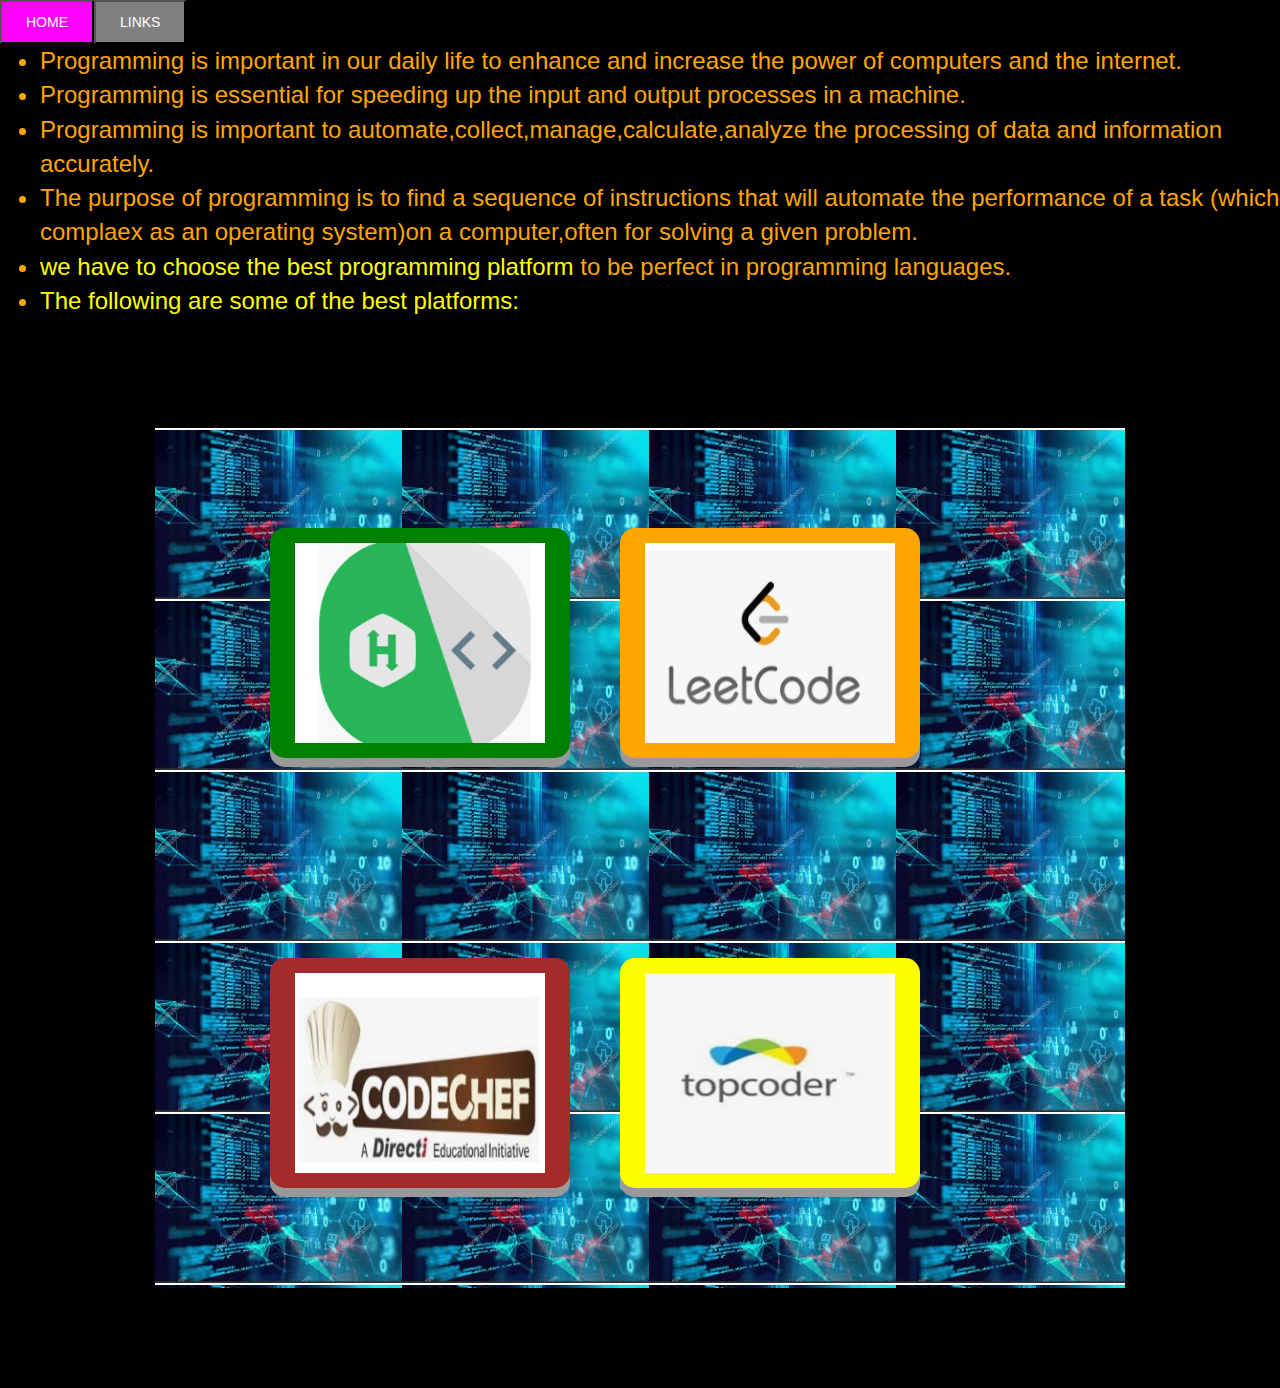
<file: index.html>
<html>
	<head>
		<meta charset="utf-8">
		<meta http-equiv="X-UA-Compatible" content="IE=edge">
		<meta name="viewport" content="width=device-width, initial-scale=1">
		<title>portfolio </title>
		<link rel="stylesheet" href="https://maxcdn.bootstrapcdn.com/bootstrap/3.3.7/css/bootstrap.min.css">
		<link rel="stylesheet" href="https://maxcdn.bootstrapcdn.com/font-awesome/4.7.0/css/font-awesome.min.css">
		<script src="https://ajax.googleapis.com/ajax/libs/jquery/1.12.4/jquery.min.js"></script>
		<script src="https://maxcdn.bootstrapcdn.com/bootstrap/3.3.7/js/bootstrap.min.js"></script>

		<link rel="stylesheet" type="text/css" href="styles.css">
		<link rel="stylesheet" type="text/css" href="styles1.css">
	</head>




<body>
	
	<div class="btn-group">
	<button onclick="function1()">HOME</button>
	<button onclick="function2()">LINKS</button>
	</div>
	
	<ul style="font-size:24px">
	<li>Programming is important in our daily life to enhance and increase the power of computers and the internet.</li>
	<li>Programming is essential for speeding up the input and output processes in a machine.</li>
	<li>Programming is important to automate,collect,manage,calculate,analyze the processing of data and information accurately.</li>
	<li>The purpose of programming is to find a sequence of instructions that will automate the performance of a task (which complaex as an operating system)on a computer,often for solving a given problem.</li>
	<li><span style="color:yellow">we have to choose the best programming platform </span>to be perfect in programming languages.</li>
	<li><span style="color:yellow">The following are some of the best platforms: </span></h4></li>
	</ul>
	

	<div class="container">

	<div class="row">

	<div id="grid">

	<div class="col-md-3 col-sm-6">
	<div class="grid-item"><div class="h"><a href="h.html" ><img src="h.jpg" width="250" height="200"></img></a></div></div>
	</div>
	<div class="col-md-3 col-sm-6">
	<div class="grid-item"><div class="l"><a href="l.html" ><img src="l.jpg" width="250" height="200"></img></a></div></div>
	</div>
	<div class="col-md-3 col-sm-6">
	<div class="grid-item"><div class="c"><a href="c.html" ><img src="c.jpg" width="250" height="200"></img></a></div></div>
	</div>
	<div class="col-md-3 col-sm-6">
	<div class="grid-item"><div class="t"><a href="t.html" ><img src="t.jpg" width="250" height="200"></img></a></div></div>
	</div>

	</div>
	
	</div>

	</div>

	</body>


	<script>
	function function1(){
	window.location.href="index.html";
	}
	function function2(){
	window.location.href="links.html";	
	}
	
	</script>
</html>
</file>
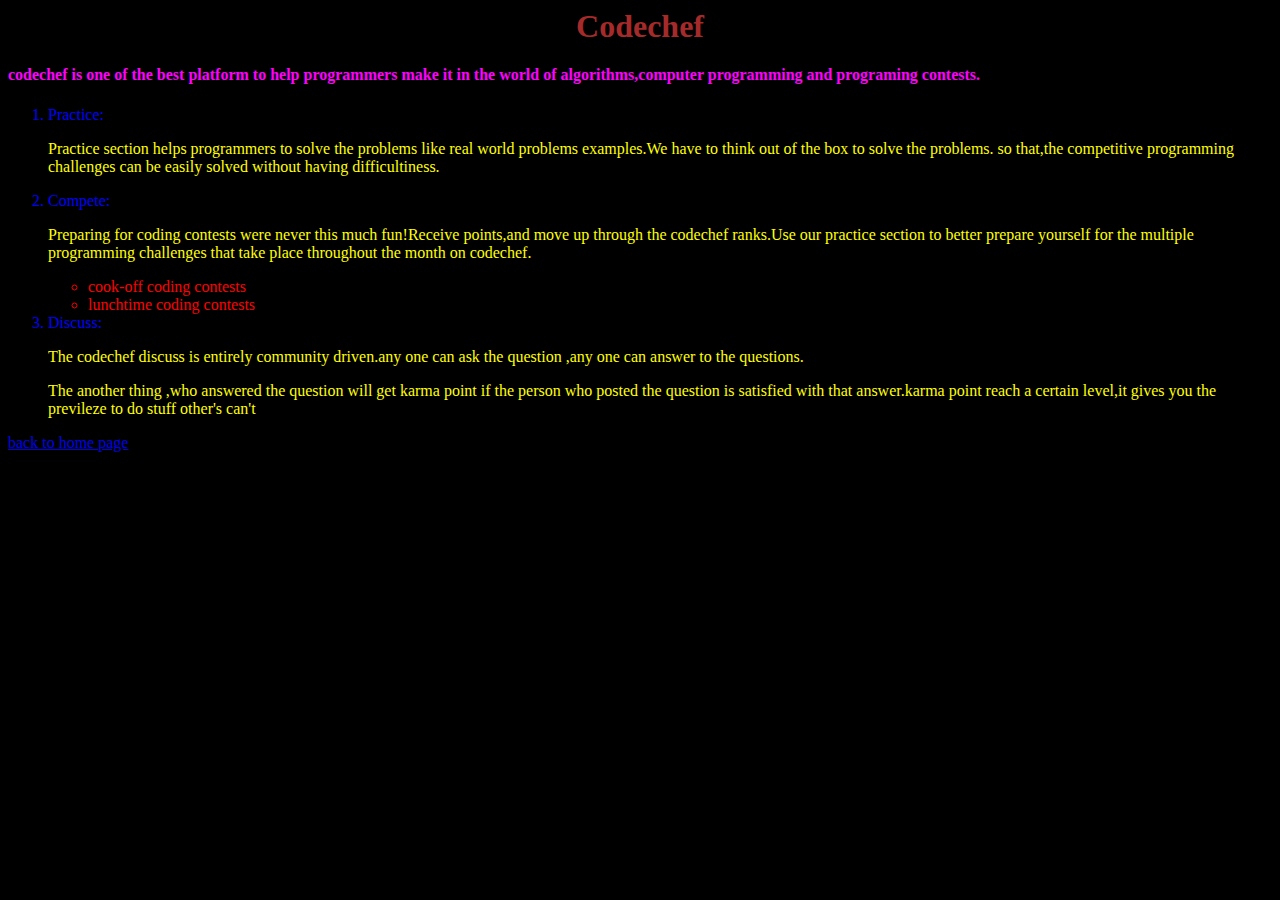
<file: c.html>
<html>
<head>

<title>CodechefDescription</title>
<link rel="stylesheet" type="text/css" href="styles1.css">
<link rel="stylesheet" type="text/css" href="styles.css">
</head>
<body>
<h1 style="color:brown; text-align:center;">Codechef</h1>
<h4>codechef is one of the best platform to help programmers make it in the world of algorithms,computer programming and programing contests.</h4>
</body>
<ol>
  <li>Practice:<br>
   <p>Practice section helps programmers to solve the problems like real world problems examples.We have to think out of the box to solve the problems.
so that,the competitive programming challenges can be easily solved without having difficultiness.</p>
  </li> 
  <li>Compete:<br>
   <p>Preparing for coding contests were never this much fun!Receive points,and move up through the codechef ranks.Use our practice section to better prepare yourself for the multiple programming challenges that take place throughout the month on codechef.</p>
  <ul>
<li>cook-off coding contests</li>
<li>lunchtime coding contests</li>
</ul>
  </li>
  <li>Discuss:<br>
<p> The codechef discuss is entirely community driven.any one can ask the question ,any one can answer to the questions.</p>
<p>The another thing ,who answered the question will get karma point if the person who posted the question is satisfied with that answer.karma point reach a certain level,it gives you the previleze to do stuff other's can't</p>

 </li>
</ol>
<a href="index.html">back to home page</a>
</body>
</html>
</file>
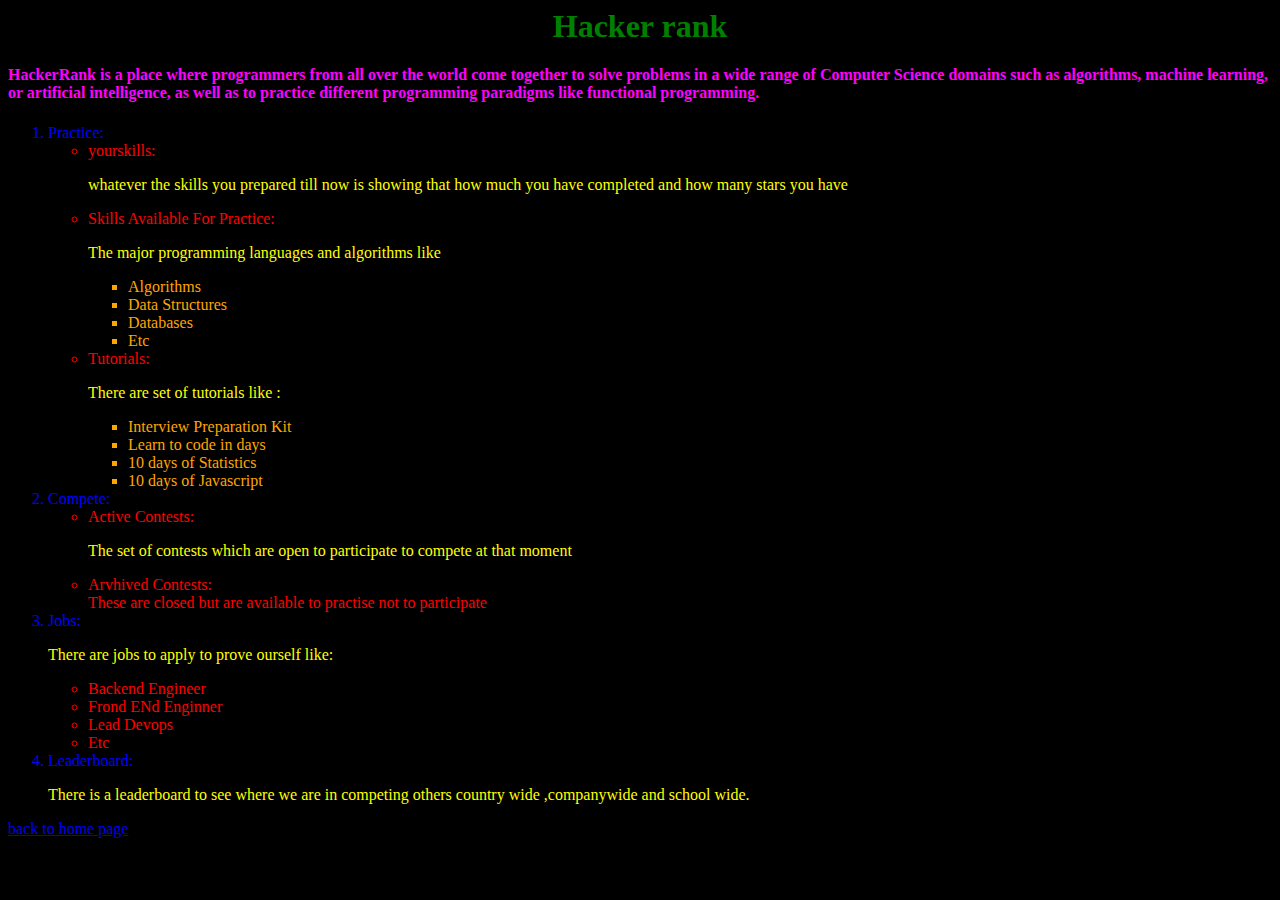
<file: h.html>
<html>
<head>

<title>HackerrankDescription</title>
<link rel="stylesheet" type="text/css" href="styles1.css">
<link rel="stylesheet" type="text/css" href="styles.css">

</head>
<body>
<h1 style="color:green; text-align:center;">Hacker rank</h1>
<h4>HackerRank is a place where programmers from all over the world come together to solve problems in a wide range of Computer Science domains such as algorithms, machine learning, or artificial intelligence, as well as to practice different programming paradigms like functional programming. </h4>
</body>
<ol>
     <li >Practice:
         <ul>
            <li>yourskills:<br><p>whatever the skills you prepared till now is showing that how much you have completed and how many stars you have</p> </li>
            <li>Skills Available For Practice:<br><p>The major programming languages and algorithms like</p> 
                <ul>
                   <li>Algorithms</li>
                   <li>Data Structures</li>
                   <li>Databases</li>
                  <li>Etc</li>
                </ul>
           </li>
          <li>Tutorials:
             <br>
              <p>There are set of tutorials like :</p>
              <ul>
                 <li>Interview Preparation Kit</li>
                 <li>Learn to code in days</li>
                  <li>10 days of Statistics</li>
                 <li>10 days of Javascript</li>
              </ul>
          </li>
        </ul>
     </li>

     <li >Compete:
            <ul>
            <li>Active Contests:<br><p>The set of contests which are open to participate to compete at that moment</p></li>
            <li>Arvhived Contests:<br>These are closed but are available to practise not to participate </li>
           </ul>
      </li>

     <li >Jobs:
      <br><p>There are jobs to apply to prove ourself like:</p>
       <ul>
           <li>Backend Engineer</li>
           <li>Frond ENd Enginner</li>
           <li>Lead Devops</li>
           <li>Etc</li>
        </ul>
     </li>

     <li >Leaderboard:
       <br><p>There is a leaderboard to see where we are in competing others country wide ,companywide and school wide.</p></li>
</ol>
<a href="index.html">back to home page</a>
</body>
</html>
</file>
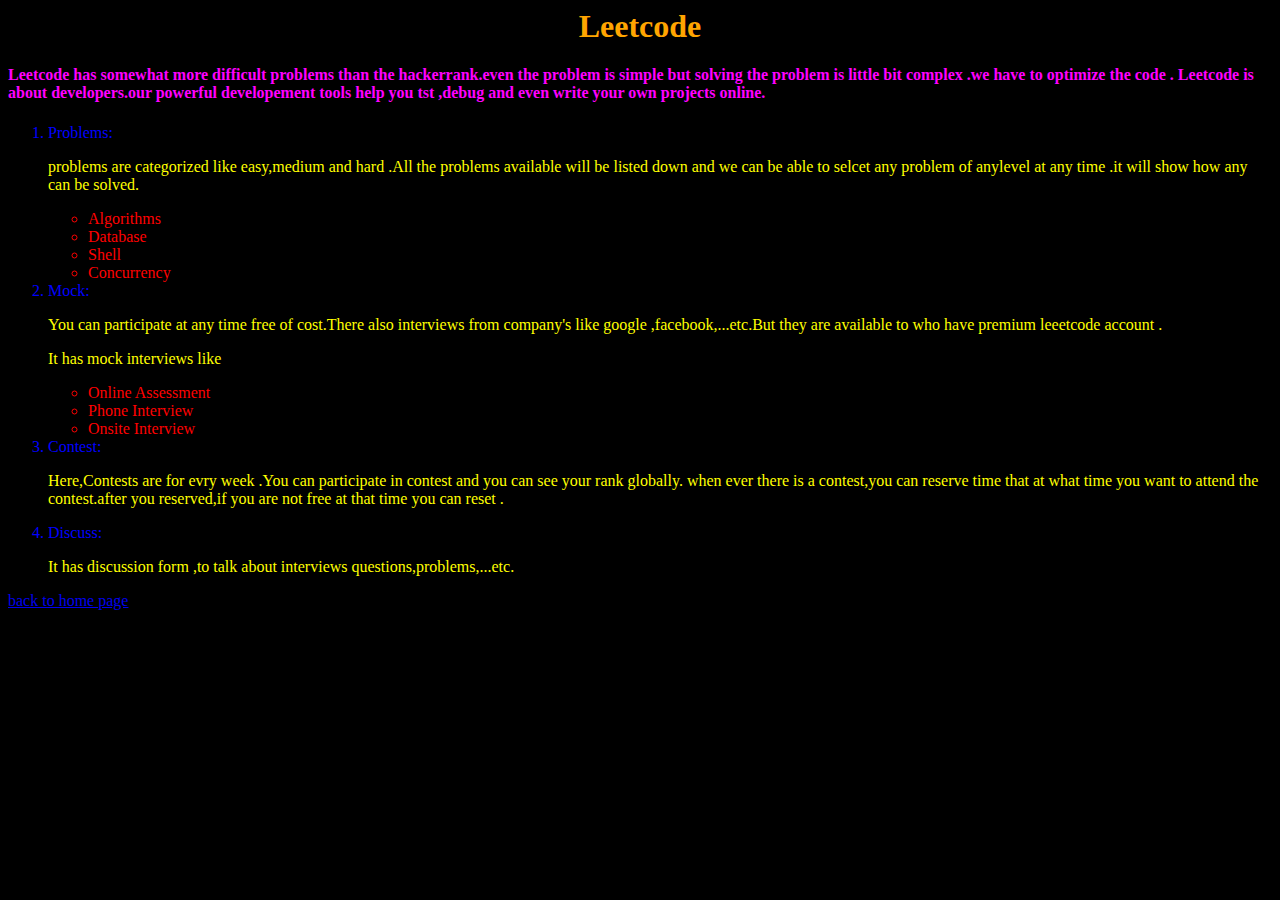
<file: l.html>
<html>
<head>

<title>LeetcodeDescription</title>
<link rel="stylesheet" type="text/css" href="styles1.css">
<link rel="stylesheet" type="text/css" href="styles.css">
</head>
<body>
<h1 style="color:orange; text-align:center;">Leetcode</h1>
<h4>Leetcode  has somewhat more difficult problems than the hackerrank.even the problem is simple but solving the problem is little bit complex .we have to optimize the code . Leetcode is about developers.our powerful developement tools help you tst ,debug and even write your own projects online.</h4>
</body>
<ol>
    <li >Problems:
      <br><p>problems are categorized like easy,medium and hard .All the problems available will be listed down and we can be able to selcet any problem of anylevel at any time .it will show how any can be solved.</p>
      
       <ul>
             <li>Algorithms<br></li>
             <li>Database</li> 
             <li>Shell</li>
             <li>Concurrency</li>
       </ul>
    </li>
   <li>Mock:<br><p>You can participate at any time free of cost.There also interviews from company's like google ,facebook,...etc.But they are available to  who have premium leeetcode account .</p>
    
<p>It has mock interviews like </p>
 <ul>
             <li>Online Assessment</li>
             <li>Phone Interview</li> 
             <li>Onsite Interview</li>
             
       </ul>	
   </li>
   <li>Contest:<br><p>Here,Contests are for evry week .You can participate in contest and you can see your rank globally.
when ever there is a contest,you can reserve  time that at what time you want to attend the contest.after you reserved,if you are not free at that time you can reset .</p>
</li>
   <li>Discuss:
<br><p>It has discussion form ,to talk about interviews questions,problems,...etc.</p>

</ol>
<a href="index.html">back to home page</a>
</body>
</html>
</file>
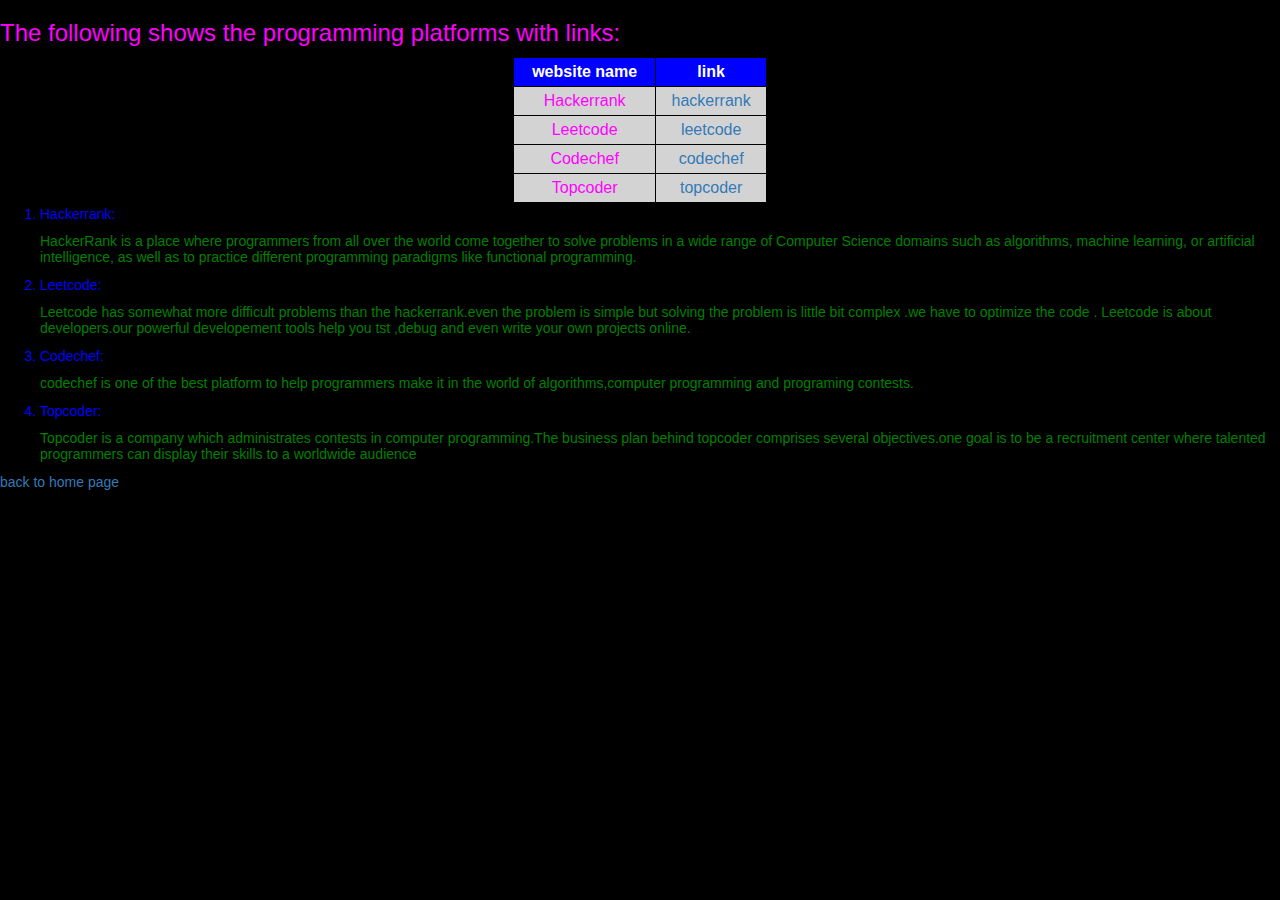
<file: links.html>
<html>
<head>
<title>links</title>
<meta charset="utf-8">
		<meta http-equiv="X-UA-Compatible" content="IE=edge">
		<meta name="viewport" content="width=device-width, initial-scale=1">
		<title>portfolio </title>
		<link rel="stylesheet" href="https://maxcdn.bootstrapcdn.com/bootstrap/3.3.7/css/bootstrap.min.css">
		<link rel="stylesheet" href="https://maxcdn.bootstrapcdn.com/font-awesome/4.7.0/css/font-awesome.min.css">
		<script src="https://ajax.googleapis.com/ajax/libs/jquery/1.12.4/jquery.min.js"></script>
		<script src="https://maxcdn.bootstrapcdn.com/bootstrap/3.3.7/js/bootstrap.min.js"></script>
<link rel="stylesheet" type="text/css" href="styles.css">
		<link rel="stylesheet" type="text/css" href="styles1.css">
</head>
<body>
<h3>The following shows the programming platforms with links:</h3>
	<center><table>
	<tr>
	<th>website name</th>
	<th>link</th>
	</tr>

	<tr>
	<td>Hackerrank</td>
	<td><a href="https://www.hackerrank.com/dashboard">hackerrank</a></td>
	</tr>

	<tr>
	<td>Leetcode</td>
	<td><a href="https://leetcode.com/">leetcode</a></td>
	</tr>

	<tr>
	<td>Codechef</td>
	<td><a href="https://www.codechef.com/problems/COGNIF03">codechef</a></td>
	</tr>

	<tr>
	<td>Topcoder</td>
	<td><a href="https://www.topcoder.com/splash/">topcoder</a></td>
	</tr>

	</table></center>

	<ol>
	<li>Hackerrank:<h5 style="color:green">HackerRank is a place where programmers from all over the world come together to solve problems in a wide range of Computer Science domains such as algorithms, machine learning, or artificial intelligence, as well as to practice different programming paradigms like functional programming. </h5></li>
	<li>Leetcode:<h5 style="color:green">Leetcode  has somewhat more difficult problems than the hackerrank.even the problem is simple but solving the problem is little bit complex .we have to optimize the code . Leetcode is about developers.our powerful developement tools help you tst ,debug and even write your own projects online.</h5></li>
	<li>Codechef:<h5 style="color:green">codechef is one of the best platform to help programmers make it in the world of algorithms,computer programming and programing contests.</h5></li>
	<li>Topcoder:<h5 style="color:green">Topcoder is a company which administrates contests in computer programming.The business plan behind topcoder comprises several objectives.one goal is to be a recruitment center where talented programmers can display their skills to a worldwide audience</h5></li>
	</ol>

	<a href="index.html">back to home page</a>


</body>
</html>
</file>
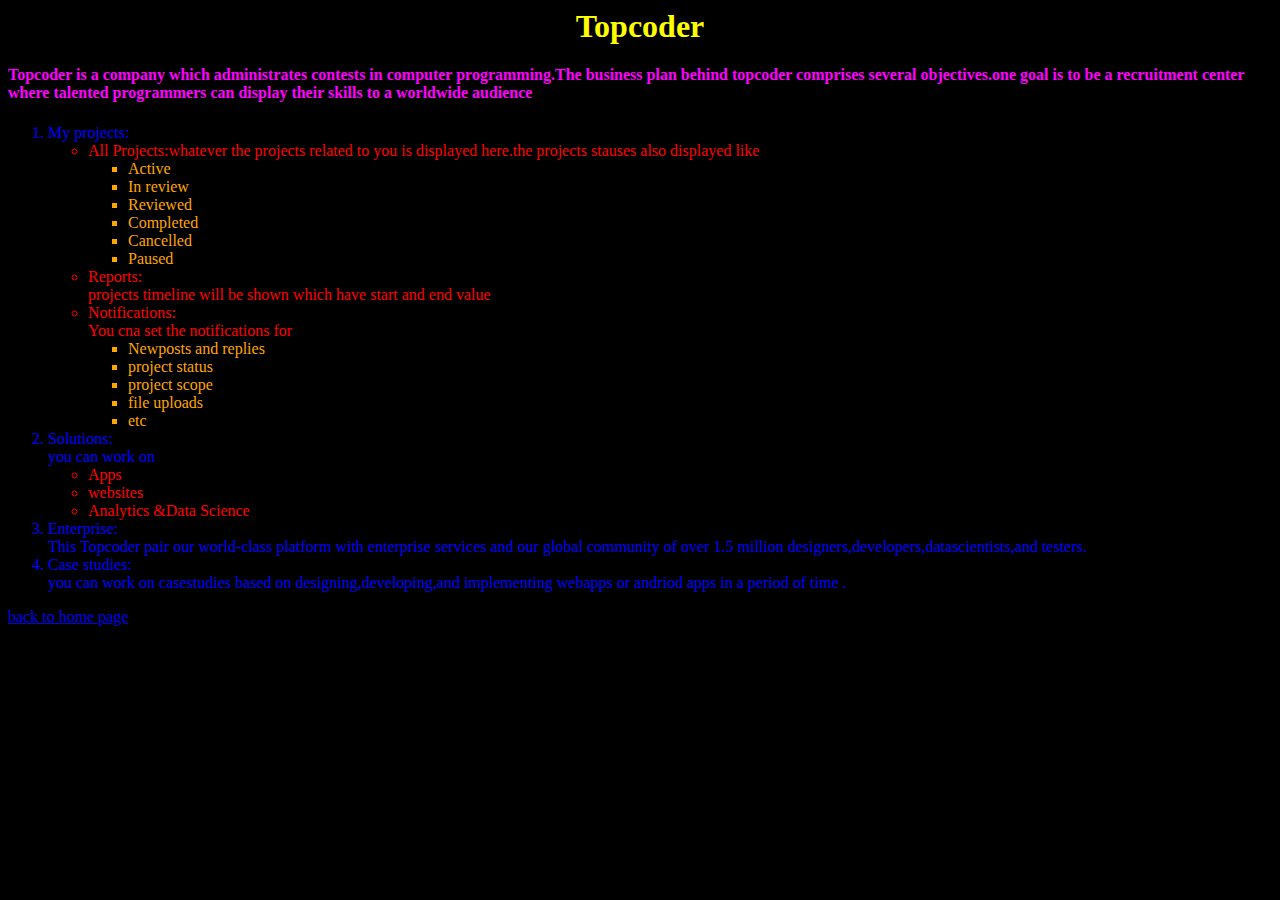
<file: t.html>
<html>
<head>

<title>TopcoderDescription</title>
<link rel="stylesheet" type="text/css" href="styles1.css">
<link rel="stylesheet" type="text/css" href="styles.css">
</head>
<body>
<h1 style="color:yellow; text-align:center;">Topcoder</h1>
<h4>Topcoder is a company which administrates contests in computer programming.The business plan behind topcoder comprises several objectives.one goal is to be a recruitment center where talented programmers can display their skills to a worldwide audience</h4>
</body>
<ol>
    <li>My projects:<br>
    <ul>
     <li>All Projects:whatever the projects related to you is displayed here.the projects stauses also displayed like 
<ul>
<li>Active</li>
<li>In review</li>
<li>Reviewed</li>
<li>Completed</li>
<li>Cancelled</li>
<li>Paused</li>
</ul></li>
     <li>Reports:<br>projects timeline will be shown which have start and end value</li>
     <li>Notifications:<br>You cna set the notifications for 
<ul>
<li>Newposts and replies</li>
<li>project status</li>
<li>project scope</li>
<li>file uploads</li>
<li>etc</li>
</ul>
    </li>
</ul>
    </li>
    <li>Solutions:<br>you can work on 
<ul>
<li>Apps</li>
<li>websites</li>
<li>Analytics &Data Science</li>

</ul>
</li>
    <li>Enterprise:<br>This Topcoder pair our world-class platform with enterprise services and our global community of over 1.5 million designers,developers,datascientists,and testers. </li>
    <li>Case studies:<br>you can work on casestudies based on designing,developing,and implementing webapps or andriod apps in a period of time .</li>

</ol>
<a href="index.html">back to home page</a>
</body>
</html>
</file>
<file: styles.css>
.btn-group button{
background:grey;
color:white;
padding:10px 24px;
cursor:pointer;
float:left;
}
.btn-group button:hover{
background:magenta;
}

a:hover{
background:magenta;
}
h5{
color:white;
}

 .h:hover ,.l:hover ,.c:hover ,.t:hover {
background-color: blue;

}
table{
border:2px solid black;
border-collapse:collapse;

width:20%;
}
th,td{
border:1.5px solid black;
padding:5px;
text-align:center;
background:lightgrey;
}
th{
background:blue;
color:white;
}

@media(min-width:700px){
body{
background:black;
}
p{
color:yellow;
}

}
</file>
<file: styles1.css>
body {
  color: magenta; }

ol > li {
  color: blue; }

ul > li {
  color: orange; }

ol > li > ul > li {
  color: red; }

p {
  color: black; }

.h, .l, .c, .t {
  padding: 15px 25px;
  font-size: 24px;
  text-align: center;
  cursor: pointer;
  outline: none;
  color: #fff;
  border: none;
  border-radius: 15px;
  box-shadow: 0 9px #999; }

.h {
  background: green; }

.l {
  background: orange; }

.c {
  background: brown; }

.t {
  background: yellow; }

#grid {
  background: url("b.jpg");
  display: grid;
  padding: 50px;
  grid-column-gap: 100px;
  grid-row-gap: 100px;
  grid-template-columns: repeat(auto-fit, 250px);
  margin: 100 100 100 100; }
  #grid .grid-item {
    display: grid;
    padding: 50px;
    grid-row-gap: 100px;
    border-radius: .3em; }

/*# sourceMappingURL=styles1.css.map */
</file>
